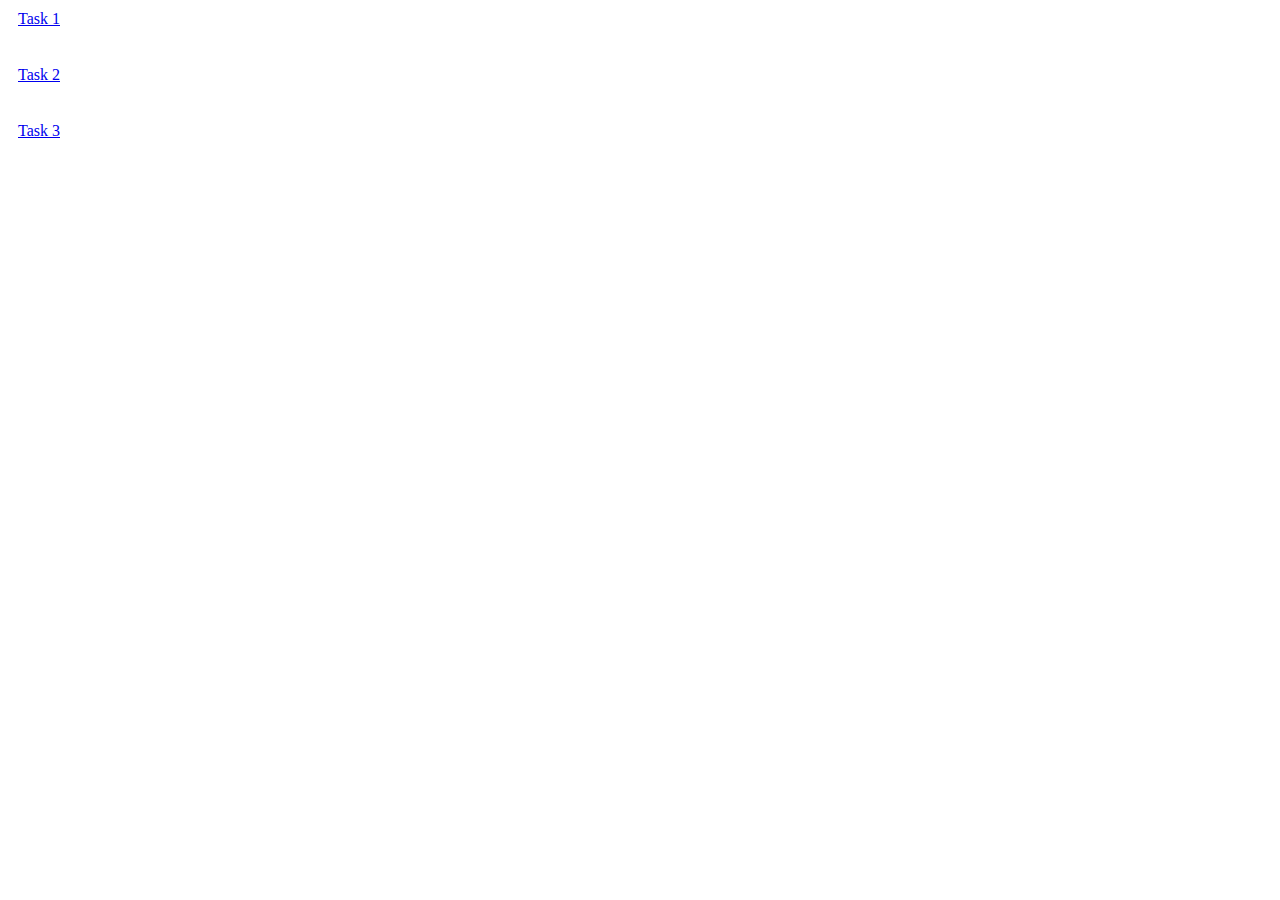
<file: index.html>
<!DOCTYPE html>
<html lang="en">
<head>
    <meta charset="UTF-8">
    <meta name="viewport" content="width=device-width, initial-scale=1.0">
    <title>Assignment 12</title>
    <style>
        a{
            margin: 10px;
            display: block;
        }
    </style>
</head>
<body>
    <a href="./task1.html" target="_blank">Task 1</a><br>
    <a href="./task2.html" target="_blank">Task 2</a><br>
    <a href="./task3.html" target="_blank">Task 3</a><br>
</body>
</html>
</file>
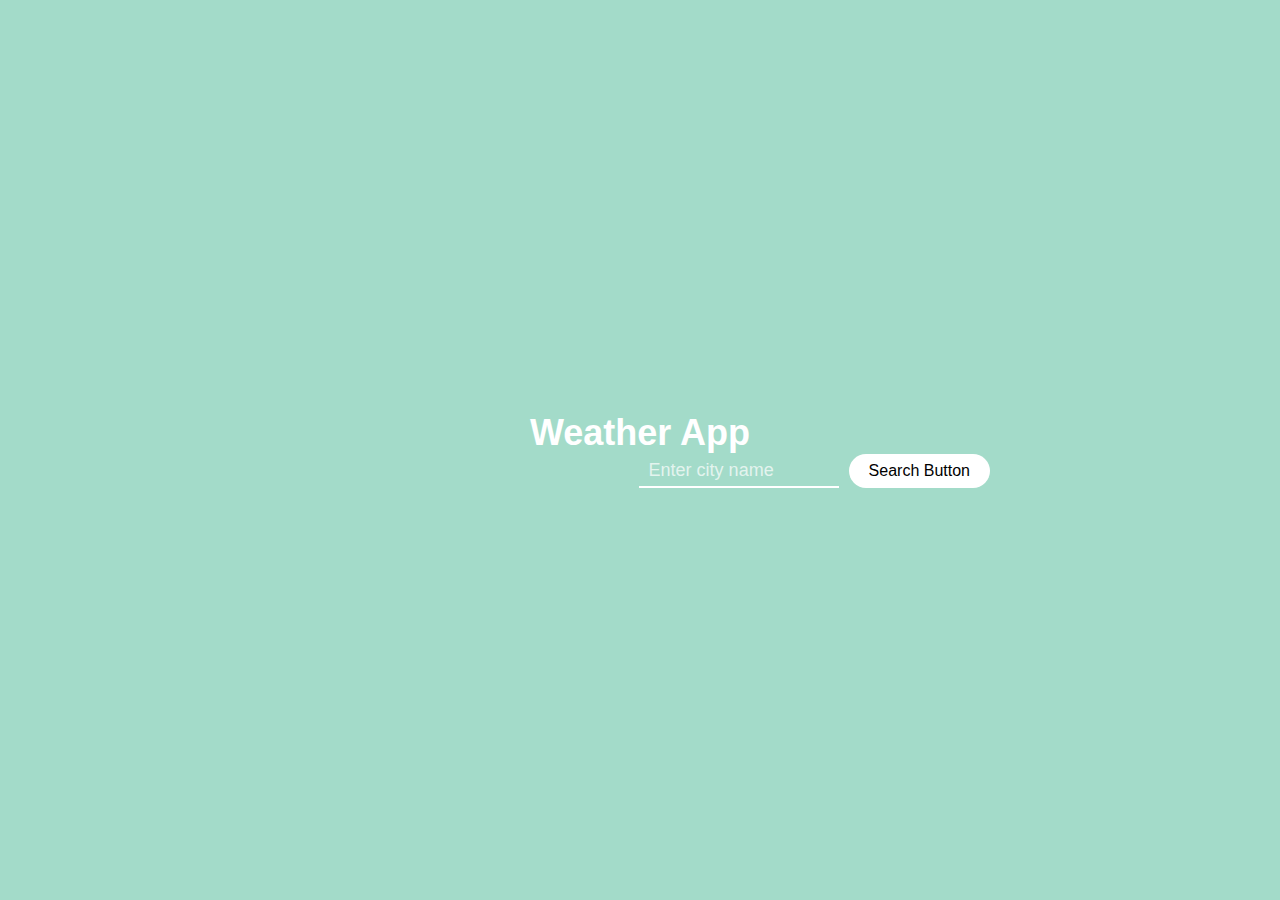
<file: task2.html>
<!DOCTYPE html>
<html lang="en">
<head>
    <meta charset="UTF-8">
    <meta name="viewport" content="width=device-width, initial-scale=1.0">
    <title>Task 2</title>
    <link rel="stylesheet" href="task2.css"/>
</head>
<body>
    <div class="bg">
        <h1 class="head">Weather App</h1>
        <div class="cont">
            <div class="left">
                <p class="temp" id="temperature"></p>
                <p id="city"></p>
                <p id="time"></p>
                <p id="weath"></p>
            </div>
            <div class="right">
                <input type="text" placeholder="Enter city name" id="input"/>
                <button onclick="findWeather()">Search Button</button>
            </div>
        </div>
    </div>
    <script type="text/javascript" src="task2.js"></script>
</body>
</html>
</file>
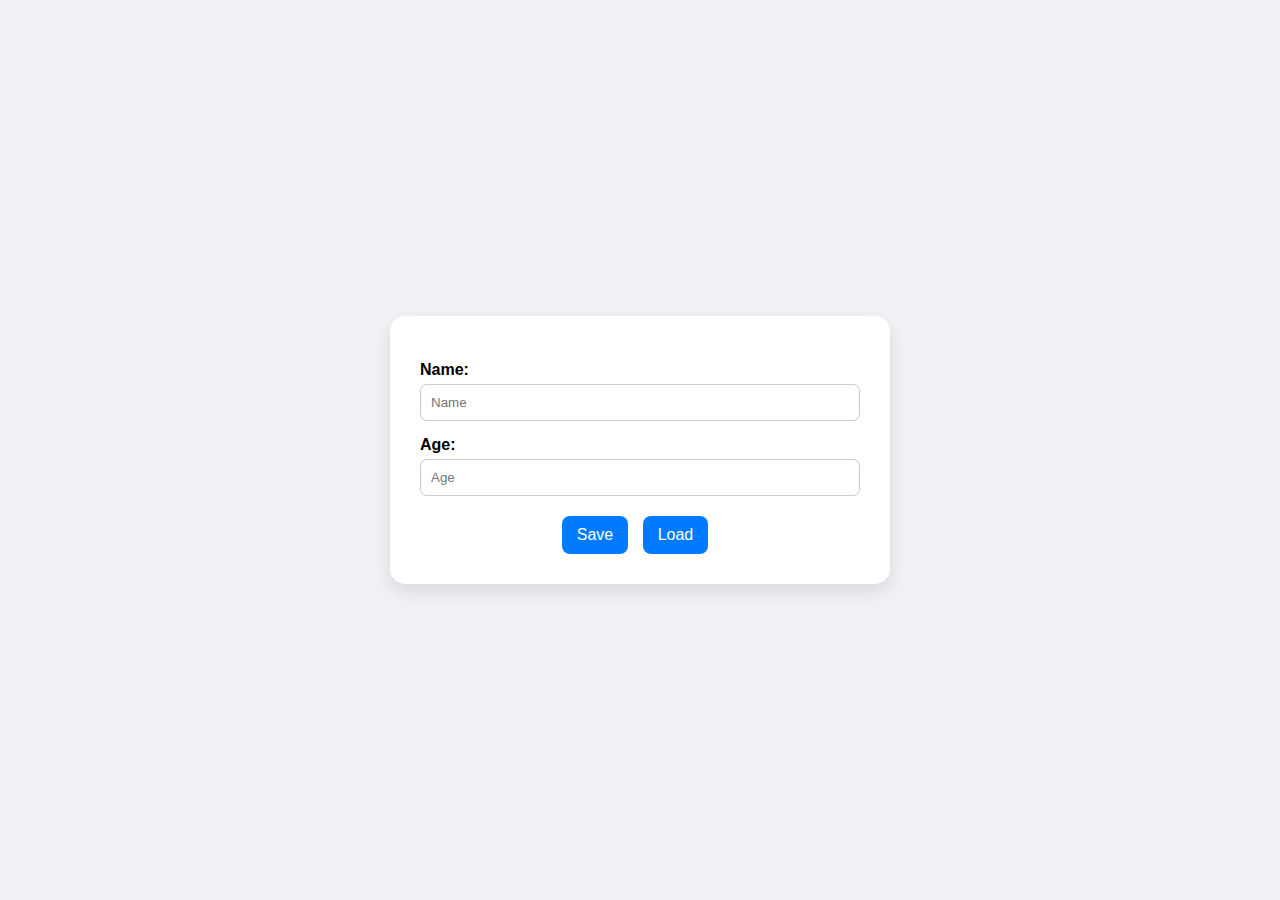
<file: task3.html>
<!DOCTYPE html>
<html lang="en">
<head>
    <meta charset="UTF-8">
    <meta name="viewport" content="width=device-width, initial-scale=1.0">
    <title>Task 3</title>
    <link rel="stylesheet" href="task3.css"/>
</head>
<body>
    <div class="container">
        <label for="name">Name: </label>
        <input id="name" placeholder="Name"/>
        <br/>
        <label for="age">Age: </label>
        <input id="age" placeholder="Age"/>
        <br/>
        <button type="button" onclick="save()">Save</button>
        <button type="button" onclick="load()"> Load </button>
    </div>
    <script type="text/javascript" src="task3.js"></script>
</body>
</html>
</file>
<file: task2.css>
* {
    margin: 0;
    box-sizing: border-box;
}

body {
    font-family: 'Segoe UI', Tahoma, Geneva, Verdana, sans-serif;
    background-color: #a3dbc9;
    min-height: 100vh;
    display: flex;
    justify-content: center;
    align-items: center;
}

.bg {
    width: 90%;
    max-width: 1000px;
    display: flex;
    flex-direction: column;
    justify-content: center;
    align-items: center;
    color: white;
}

.head {
    font-size: 36px;
    font-weight: bold;
    color: white;
}
.cont{
    display: flex;
    width: 100%;
    justify-content: space-between;
    align-items: center;
}
.left {
    font-size: 18px;
    padding-left: 150px;
    margin-right: 30px;
}

.temp {
    font-size: 50px;
    font-weight: 200;
    margin-bottom: 10px;
}

.right {
    display: flex;
    align-items: center;
    gap: 10px;
    padding-right: 150px;
}

input {
    background: transparent;
    border: none;
    border-bottom: 2px solid white;
    color: white;
    font-size: 18px;
    padding: 5px 10px;
    outline: none;
    width: 200px;
}

input::placeholder {
    color: white;
    opacity: 0.7;
}

button {
    background: white;
    color: black;
    border: none;
    padding: 8px 20px;
    font-size: 16px;
    border-radius: 30px;
    cursor: pointer;
}
</file>
<file: task3.css>
*{
    box-sizing: border-box;
}
body {
    background: #f0f2f5;
    display: flex;
    justify-content: center;
    align-items: center;
    min-height: 100vh;
    font-family: 'Segoe UI', Tahoma, Geneva, Verdana, sans-serif;
    margin: 0;
}

.container {
    background: #fff;
    padding: 30px;
    border-radius: 15px;
    box-shadow: 0 8px 20px rgba(0, 0, 0, 0.1);
    width: 60%;
    max-width: 500px;
    text-align: center;
}

label {
    display: block;
    margin-top: 15px;
    font-weight: bold;
    text-align: left;
}

input {
    width: 100%;
    padding: 10px;
    margin-top: 5px;
    border: 1px solid #ccc;
    border-radius: 7px;
    transition: border 0.3s;
}

button {
    margin-top: 20px;
    padding: 10px 15px;
    border: none;
    border-radius: 8px;
    background-color: #007bff;
    color: white;
    font-size: 16px;
    cursor: pointer;
    margin-right: 10px;k
}
</file>
